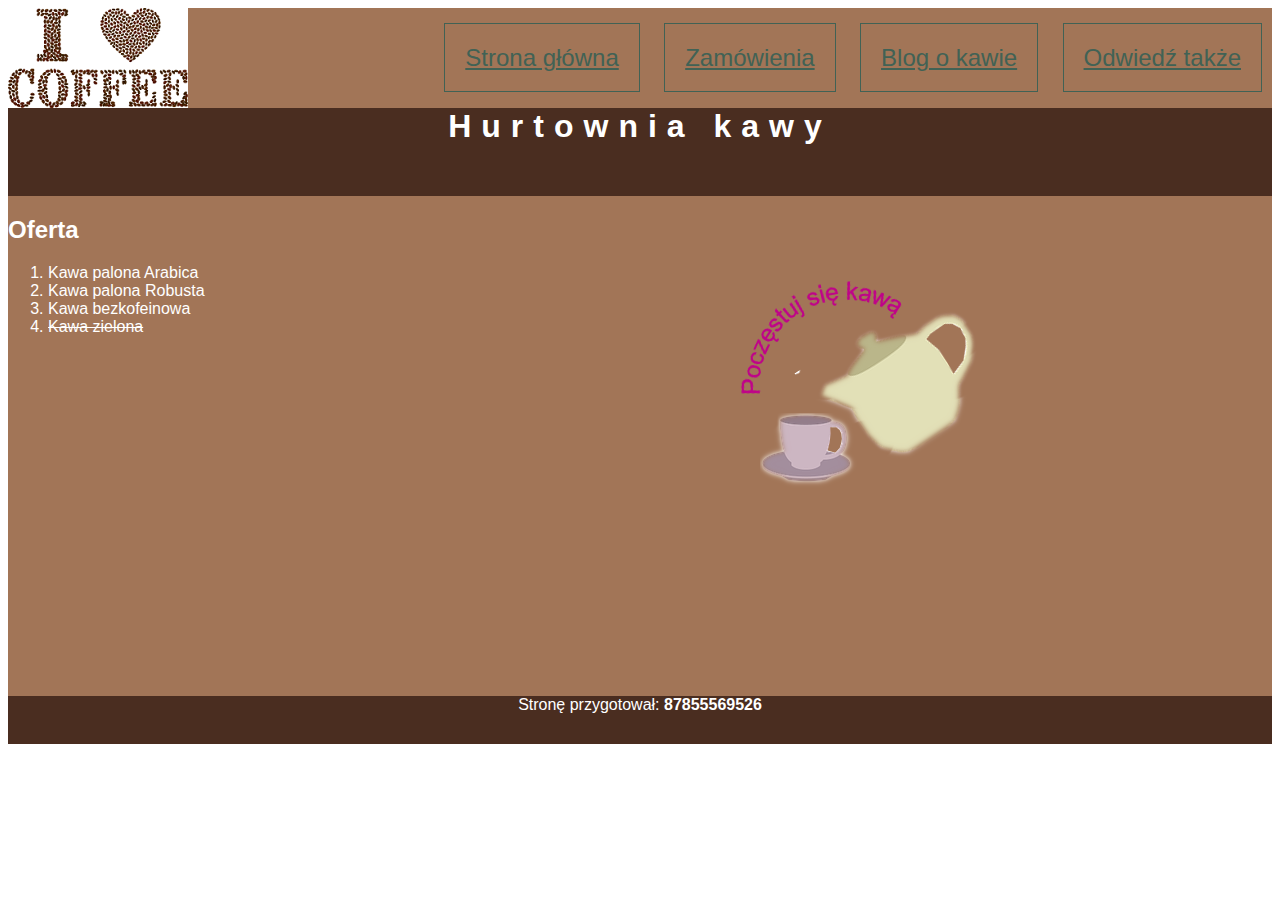
<file: index.html>
<!Doctype html>
<html lang="pl">
    <head>
        <meta charset="utf-8">
        <title>Hurtownia</title>

        <link rel="stylesheet" href="styl4.css">

    </head>

    <body>

        <main>
            <header class="logo">
                <img src="logo2.png">
            </header>
            <nav class="menu">
                <a href="index.html">Strona główna</a>
                <a href="zamowienia.html">Zamówienia</a>
                <a href="blog.html">Blog o kawie</a>
                <a href="http://gatunki-kawy.pl">Odwiedź także</a>
            </nav>
            <section class="baner">
                <h1>Hurtownia kawy</h1>
            </section>

            <section class="lewy">
                <h2>Oferta</h2>
                <ol>
                    <li>Kawa palona Arabica</li>
                    <li>Kawa palona Robusta</li>
                    <li>Kawa bezkofeinowa</li>
                    <li>Kawa zielona</li>
                </ol>
            </section>

            <section class="prawy">
<img src="img/final.png" alt="Poczęstuj się">
            </section>
            <footer class="stopka">
Stronę przygotował: <strong>87855569526</strong>
            </footer>
        </main>
        

    </body>
</html>
</file>
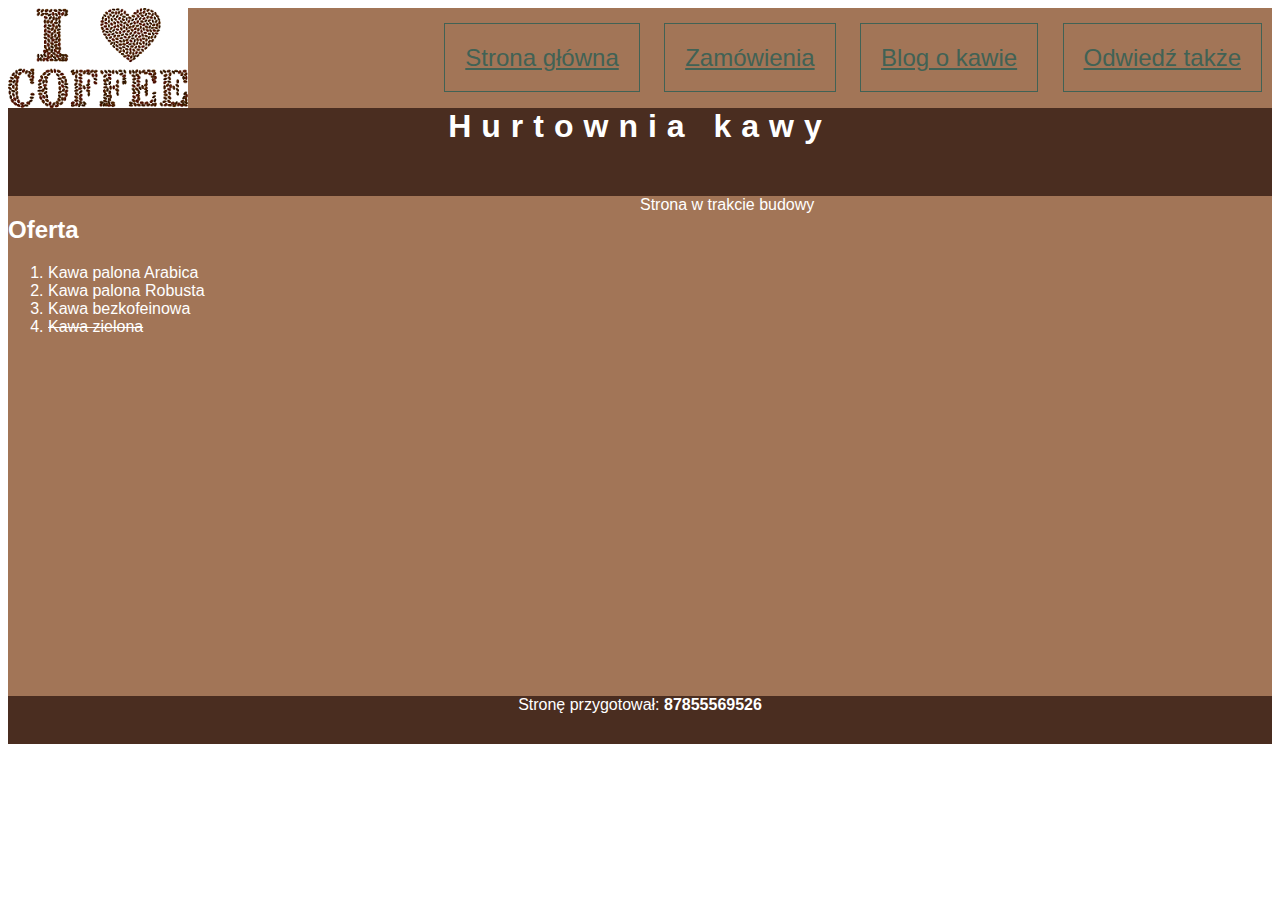
<file: blog.html>
<!Doctype html>
<html lang="pl">
    <head>
        <meta charset="utf-8">
        <title>Hurtownia</title>

        <link rel="stylesheet" href="styl4.css">

    </head>

    <body>

        <main>
            <header class="logo">
                <img src="logo2.png">
            </header>
            <nav class="menu">
                <a href="index.html">Strona główna</a>
                <a href="zamowienia.html">Zamówienia</a>
                <a href="blog.html">Blog o kawie</a>
                <a href="http://gatunki-kawy.pl">Odwiedź także</a>
            </nav>
            <section class="baner">
                <h1>Hurtownia kawy</h1>
            </section>

            <section class="lewy">
                <h2>Oferta</h2>
                <ol>
                    <li>Kawa palona Arabica</li>
                    <li>Kawa palona Robusta</li>
                    <li>Kawa bezkofeinowa</li>
                    <li>Kawa zielona</li>
                </ol>
            </section>

            <section class="prawy">
Strona w trakcie budowy
            </section>
            <footer class="stopka">
Stronę przygotował: <strong>87855569526</strong>
            </footer>
        </main>
        

    </body>
</html>
</file>
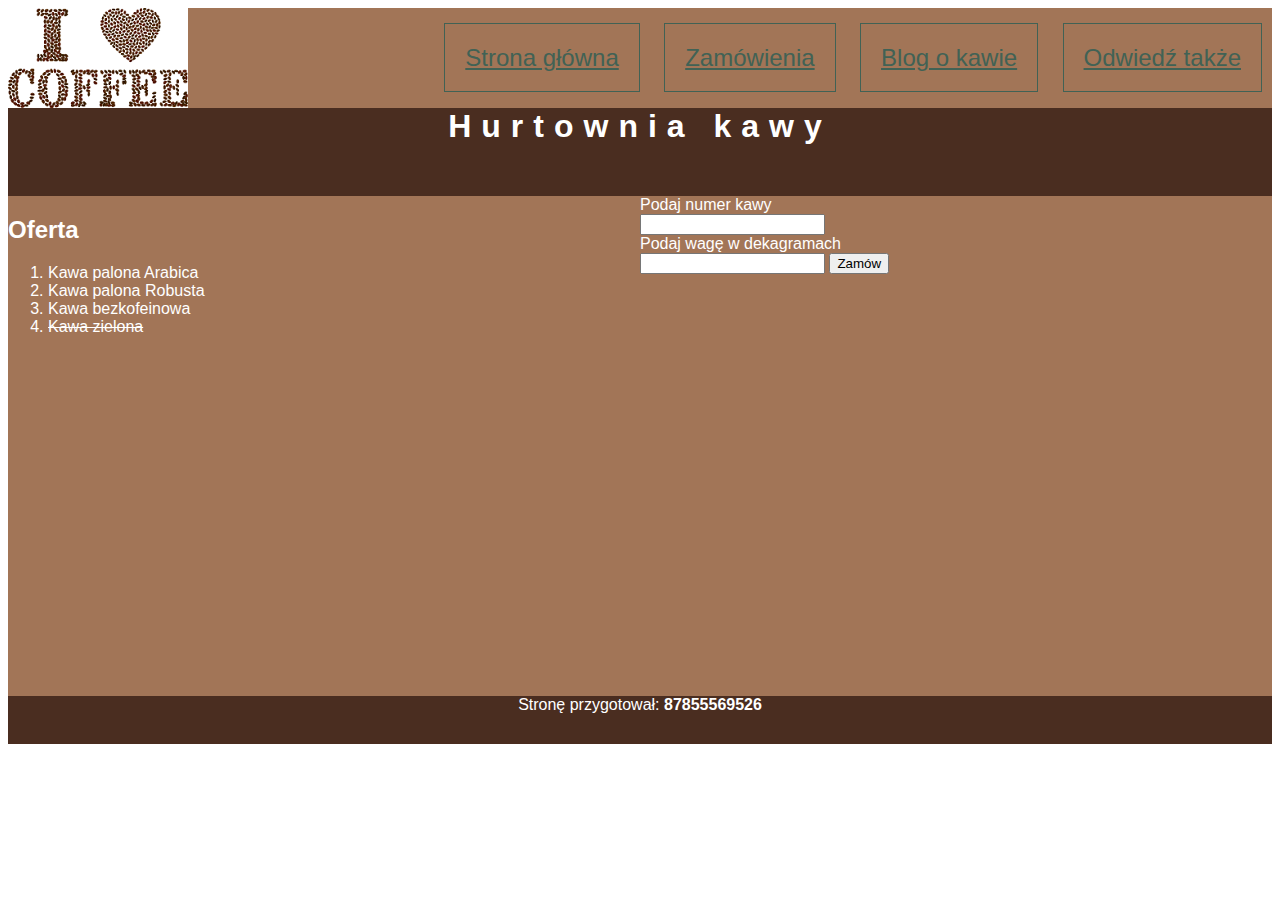
<file: zamowienia.html>
<!Doctype html>
<html lang="pl">
    <head>
        <meta charset="utf-8">
        <title>Hurtownia</title>

        <link rel="stylesheet" href="styl4.css">

    </head>

    <body>

        <main>
            <header class="logo">
                <img src="logo2.png">
            </header>
            <nav class="menu">
                <a href="index.html">Strona główna</a>
                <a href="zamowienia.html">Zamówienia</a>
                <a href="blog.html">Blog o kawie</a>
                <a href="http://gatunki-kawy.pl">Odwiedź także</a>
            </nav>
            <section class="baner">
                <h1>Hurtownia kawy</h1>
            </section>

            <section class="lewy">
                <h2>Oferta</h2>
                <ol>
                    <li>Kawa palona Arabica</li>
                    <li>Kawa palona Robusta</li>
                    <li>Kawa bezkofeinowa</li>
                    <li>Kawa zielona</li>
                </ol>
            </section>

            <section class="prawy">

<label>Podaj numer kawy <br><input type="number"></label>
<label><br>Podaj wagę w dekagramach<br><input type="number"></label>

<input type="button" value="Zamów" onclick="">
            </section>
            <footer class="stopka">
Stronę przygotował: <strong>87855569526</strong>
            </footer>
        </main>
        

    </body>
</html>
</file>
<file: styl4.css>
body
{
font-family: Arial;
}

.logo
{
    background-color: rgb(162,117,87);
    width: 20%;
    height: 100px;
    float:left;
}

.menu
{
    background-color: rgb(162,117,87);
    width: 80%;
    height: 100px;
    text-align: right;
float: left;
}

.baner
{
background-color: rgb(74,45,32);
color:white;
text-align: center;
padding: 30px;
}

.stopka
{
background-color: rgb(74,45,32);
color:white;
text-align: center;
padding: 30px;
}

.lewy
{
    background-color: rgb(162,117,87);
    color:white;
    width:50%;
    height:500px;
    float: left;
}

.prawy
{
    background-color: rgb(162,117,87);
    color:white;
    width:50%;
    height:500px;
    float: left;
}

h1
{
letter-spacing: 10px;
}

a
{
color: rgb(65,98,85);
padding:20px;
margin:10px;
font-size: 150%;
line-height: 100px;
border: 1px solid rgb(65,98,85)
}

li:nth-child(4)
{
text-decoration: line-through;
}
</file>
